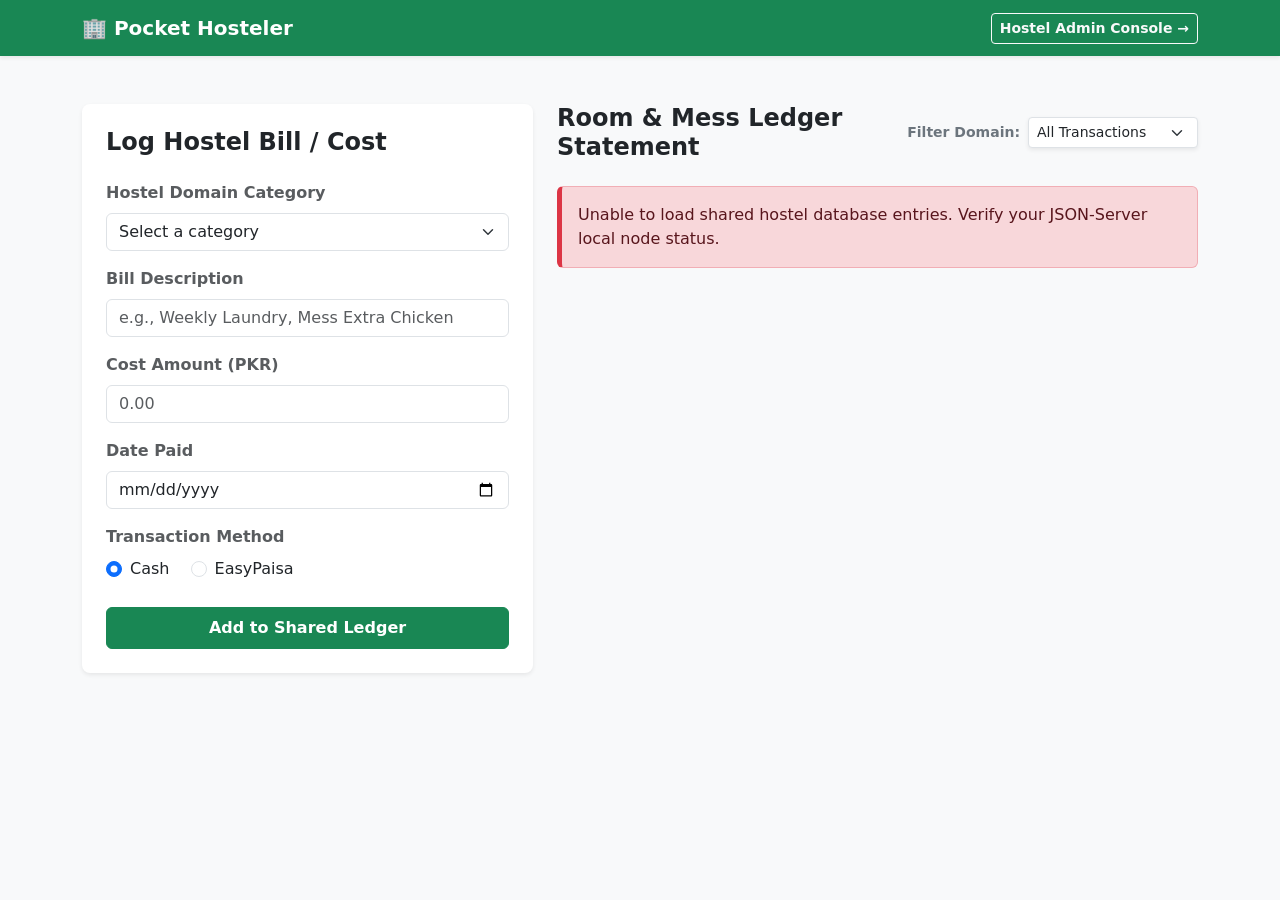
<file: index.html>
<!DOCTYPE html>
<html lang="en">
<head>
    <meta charset="UTF-8">
    <meta name="viewport" content="width=device-width, initial-scale=1.0">
    <title>Pocket Hosteler - Student Mess & Utility Tracker</title>
    <link href="https://cdn.jsdelivr.net/npm/bootstrap@5.3.0/dist/css/bootstrap.min.css" rel="stylesheet">
    <link rel="stylesheet" href="style.css">
</head>
<body>

    <nav class="navbar navbar-expand-lg navbar-dark bg-success shadow-sm">
        <div class="container">
            <a class="navbar-brand fw-bold" href="index.html">🏢 Pocket Hosteler</a>
            <div class="ms-auto">
                <a class="btn btn-outline-light btn-sm fw-semibold" href="admin.html">Hostel Admin Console →</a>
            </div>
        </div>
    </nav>

    <main class="container my-5">
        <div class="row g-4">
            
            <section class="col-lg-5">
                <div class="card shadow-sm border-0 rounded-3">
                    <div class="card-body p-4">
                        <h4 class="card-title fw-bold mb-4 text-dark">Log Hostel Bill / Cost</h4>
                        
                        <form id="hostelForm" novalidate>
                            <div class="mb-3">
                                <label for="category" class="form-label fw-semibold text-muted">Hostel Domain Category</label>
                                <select id="category" class="form-select">
                                    <option value="">Select a category</option>
                                    <option value="Monthly Mess">Monthly Mess</option>
                                    <option value="Room Utilities">Room Utilities</option>
                                    <option value="Laundry">Laundry</option>
                                    <option value="Night Snacks">Night Snacks</option>
                                </select>
                                <div id="categoryError" class="text-danger small mt-1 fw-medium"></div>
                            </div>

                            <div class="mb-3">
                                <label for="title" class="form-label fw-semibold text-muted">Bill Description</label>
                                <input type="text" id="title" class="form-control" placeholder="e.g., Weekly Laundry, Mess Extra Chicken">
                                <div id="titleError" class="text-danger small mt-1 fw-medium"></div>
                            </div>

                            <div class="mb-3">
                                <label for="amount" class="form-label fw-semibold text-muted">Cost Amount (PKR)</label>
                                <input type="number" id="amount" class="form-control" placeholder="0.00">
                                <div id="amountError" class="text-danger small mt-1 fw-medium"></div>
                            </div>

                            <div class="mb-3">
                                <label for="date" class="form-label fw-semibold text-muted">Date Paid</label>
                                <input type="date" id="date" class="form-control">
                                <div id="dateError" class="text-danger small mt-1 fw-medium"></div>
                            </div>

                            <div class="mb-3">
                                <label class="form-label fw-semibold text-muted d-block">Transaction Method</label>
                                <div class="form-check form-check-inline">
                                    <input class="form-check-input" type="radio" name="paymentMethod" id="payCash" value="Cash" checked>
                                    <label class="form-check-label text-dark" for="payCash">Cash</label>
                                </div>
                                <div class="form-check form-check-inline">
                                    <input class="form-check-input" type="radio" name="paymentMethod" id="payEasyPaisa" value="EasyPaisa">
                                    <label class="form-check-label text-dark" for="payEasyPaisa">EasyPaisa</label>
                                </div>
                            </div>

                            <button type="submit" class="btn btn-success w-100 fw-bold py-2 mt-2">Add to Shared Ledger</button>
                        </form>
                    </div>
                </div>
            </section>

            <section class="col-lg-7">
                <div class="d-flex flex-column flex-sm-row justify-content-between align-items-sm-center mb-4 gap-3">
                    <h4 class="fw-bold text-dark m-0">Room & Mess Ledger Statement</h4>
                    
                    <div class="d-flex align-items-center gap-2">
                        <label for="filterCategory" class="text-nowrap small fw-semibold text-secondary">Filter Domain:</label>
                        <select id="filterCategory" class="form-select form-select-sm shadow-sm" style="width: 170px;">
                            <option value="All">All Transactions</option>
                            <option value="Monthly Mess">Monthly Mess</option>
                            <option value="Room Utilities">Room Utilities</option>
                            <option value="Laundry">Laundry</option>
                            <option value="Night Snacks">Night Snacks</option>
                        </select>
                    </div>
                </div>

                <div id="loadingSpinner" class="text-center py-5">
                    <div class="spinner-border text-success" role="status"></div>
                    <p class="text-muted mt-2 small fw-medium">Loading hostel shared records database...</p>
                </div>

                <div id="errorBanner" class="alert alert-danger error-banner d-none" role="alert"></div>

                <div id="ledgerContainer" class="row g-3"></div>
            </section>

        </div>
    </main>

    <script src="app.js"></script>
</body>
</html>
</file>
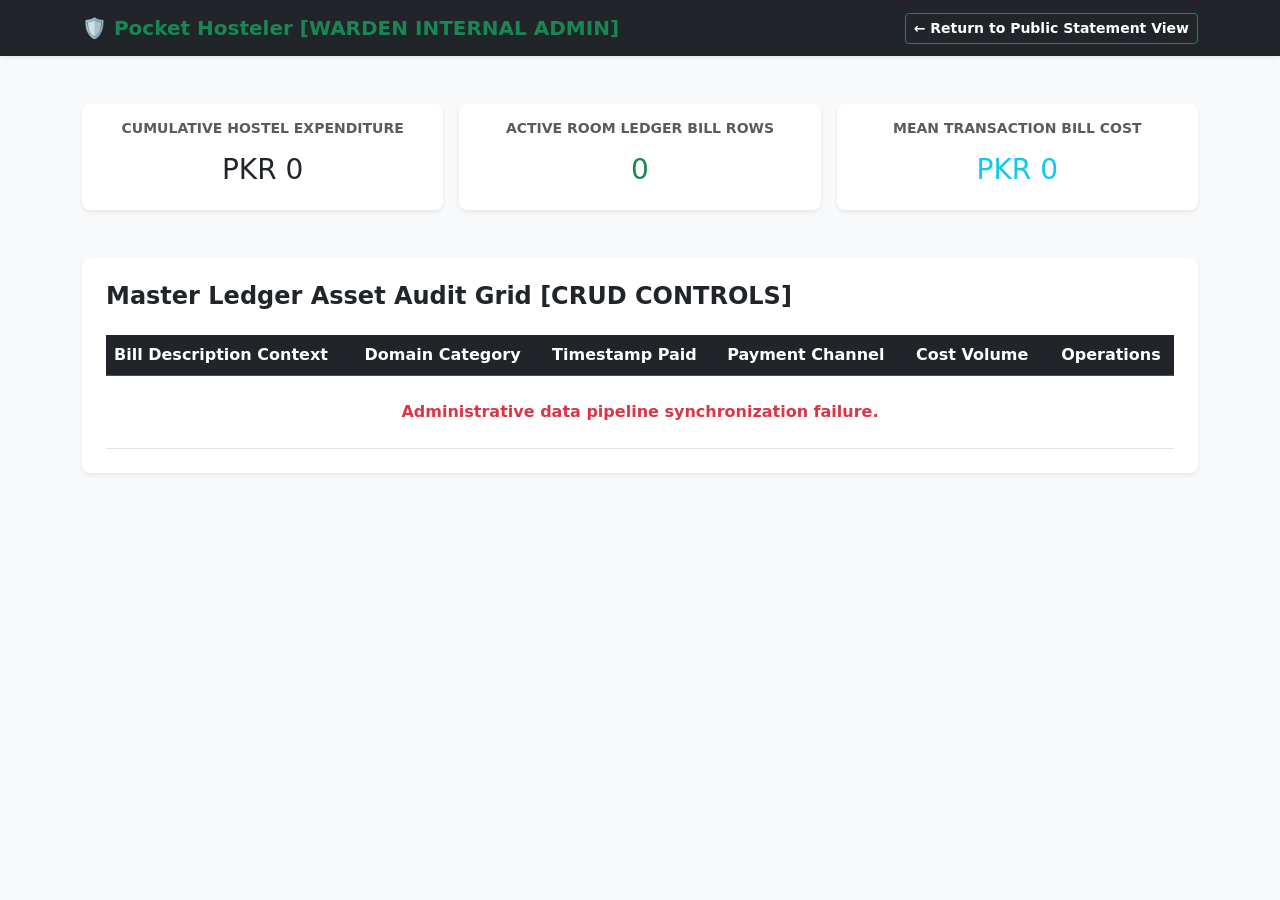
<file: admin.html>
<!DOCTYPE html>
<html lang="en">
<head>
    <meta charset="UTF-8">
    <meta name="viewport" content="width=device-width, initial-scale=1.0">
    <title>Pocket Hosteler - Hostel Warden & Room Admin Panel</title>
    <link href="https://cdn.jsdelivr.net/npm/bootstrap@5.3.0/dist/css/bootstrap.min.css" rel="stylesheet">
    <link rel="stylesheet" href="style.css">
</head>
<body class="bg-light">

    <nav class="navbar navbar-expand-lg navbar-dark bg-dark shadow-sm">
        <div class="container">
            <a class="navbar-brand fw-bold text-success" href="admin.html">🛡️ Pocket Hosteler [WARDEN INTERNAL ADMIN]</a>
            <div class="ms-auto">
                <a class="btn btn-outline-success btn-sm fw-semibold text-white" href="index.html">← Return to Public Statement View</a>
            </div>
        </div>
    </nav>

    <main class="container my-5">
        
        <section class="row text-center g-3 mb-5">
            <div class="col-md-4">
                <div class="card border-0 shadow-sm rounded-3 bg-white p-3">
                    <h6 class="text-muted text-uppercase fw-bold small tracking-wider">Cumulative Hostel Expenditure</h6>
                    <h3 id="metricTotalSpent" class="fw-black text-dark m-0 py-2">PKR 0</h3>
                </div>
            </div>
            <div class="col-md-4">
                <div class="card border-0 shadow-sm rounded-3 bg-white p-3">
                    <h6 class="text-muted text-uppercase fw-bold small tracking-wider">Active Room Ledger Bill Rows</h6>
                    <h3 id="metricLogsCount" class="fw-black text-success m-0 py-2">0</h3>
                </div>
            </div>
            <div class="col-md-4">
                <div class="card border-0 shadow-sm rounded-3 bg-white p-3">
                    <h6 class="text-muted text-uppercase fw-bold small tracking-wider">Mean Transaction Bill Cost</h6>
                    <h3 id="metricMeanRatio" class="fw-black text-info m-0 py-2">PKR 0</h3>
                </div>
            </div>
        </section>

        <section class="card border-0 shadow-sm p-4 rounded-3 bg-white">
            <h4 class="fw-bold text-dark mb-4">Master Ledger Asset Audit Grid [CRUD CONTROLS]</h4>
            <div class="table-responsive">
                <table class="table table-hover align-middle m-0">
                    <thead class="table-dark">
                        <tr>
                            <th>Bill Description Context</th>
                            <th>Domain Category</th>
                            <th>Timestamp Paid</th>
                            <th>Payment Channel</th>
                            <th>Cost Volume</th>
                            <th class="text-center">Operations</th>
                        </tr>
                    </thead>
                    <tbody id="adminTableContentBody">
                        </tbody>
                </table>
            </div>
        </section>
    </main>

    <div class="modal fade" id="hostelUpdateModal" data-bs-backdrop="static" tabindex="-1" aria-hidden="true">
        <div class="modal-dialog modal-dialog-centered">
            <div class="modal-content border-0 shadow-lg">
                <div class="modal-header bg-dark text-white">
                    <h5 class="modal-title fw-bold text-success">Modify System Log Schema Object</h5>
                    <button type="button" class="btn-close btn-close-white" data-bs-dismiss="modal" aria-label="Close"></button>
                </div>
                <div class="modal-body p-4">
                    <form id="hostelUpdateForm">
                        <input type="hidden" id="editRecordID">
                        
                        <div class="mb-3">
                            <label for="editTitle" class="form-label fw-semibold text-secondary">Bill Description</label>
                            <input type="text" id="editTitle" class="form-control" required>
                        </div>
                        <div class="mb-3">
                            <label for="editAmount" class="form-label fw-semibold text-secondary">Cost Volume (PKR)</label>
                            <input type="number" id="editAmount" class="form-control" required min="1">
                        </div>
                        <div class="mb-3">
                            <label for="editCategory" class="form-label fw-semibold text-secondary">Domain Group</label>
                            <select id="editCategory" class="form-select" required>
                                <option value="Monthly Mess">Monthly Mess</option>
                                <option value="Room Utilities">Room Utilities</option>
                                <option value="Laundry">Laundry</option>
                                <option value="Night Snacks">Night Snacks</option>
                            </select>
                        </div>
                        <div class="mb-3">
                            <label for="editDate" class="form-label fw-semibold text-secondary">Payment Date</label>
                            <input type="date" id="editDate" class="form-control" required>
                        </div>
                        <div class="mb-3">
                            <label class="form-label fw-semibold text-secondary d-block">Transaction Channel Type</label>
                            <div class="form-check form-check-inline">
                                <input class="form-check-input" type="radio" name="editPaymentMethod" id="editPayCash" value="Cash">
                                <label class="form-check-label text-dark" for="editPayCash">Cash</label>
                            </div>
                            <div class="form-check form-check-inline">
                                <input class="form-check-input" type="radio" name="editPaymentMethod" id="editPayEasyPaisa" value="EasyPaisa">
                                <label class="form-check-label text-dark" for="editPayEasyPaisa">EasyPaisa</label>
                            </div>
                        </div>
                        <div class="text-end gap-2 mt-4">
                            <button type="button" class="btn btn-secondary px-3" data-bs-dismiss="modal">Abort</button>
                            <button type="submit" class="btn btn-success fw-bold px-4 text-white">Save Changes</button>
                        </div>
                    </form>
                </div>
            </div>
        </div>
    </div>

    <script src="https://cdn.jsdelivr.net/npm/bootstrap@5.3.0/dist/js/bootstrap.bundle.min.js"></script>
    <script src="admin.js"></script>
</body>
</html>
</file>
<file: style.css>
:root {
    --transition-speed: 0.25s;
}

body {
    background-color: #f8f9fa;
    min-height: 100vh;
    font-family: system-ui, -apple-system, sans-serif;
}

/* Hover effects for hostel utility list cards */
.hostel-card {
    transition: transform var(--transition-speed) ease, box-shadow var(--transition-speed) ease;
}

.hostel-card:hover {
    transform: translateY(-3px);
    box-shadow: 0 6px 12px rgba(0,0,0,0.08) !important;
}

/* Error message banner border accent */
.error-banner {
    border-left: 5px solid #dc3545;
}

/* Utility visibility state toggle mapping */
#loadingSpinner {
    display: none;
}
</file>
